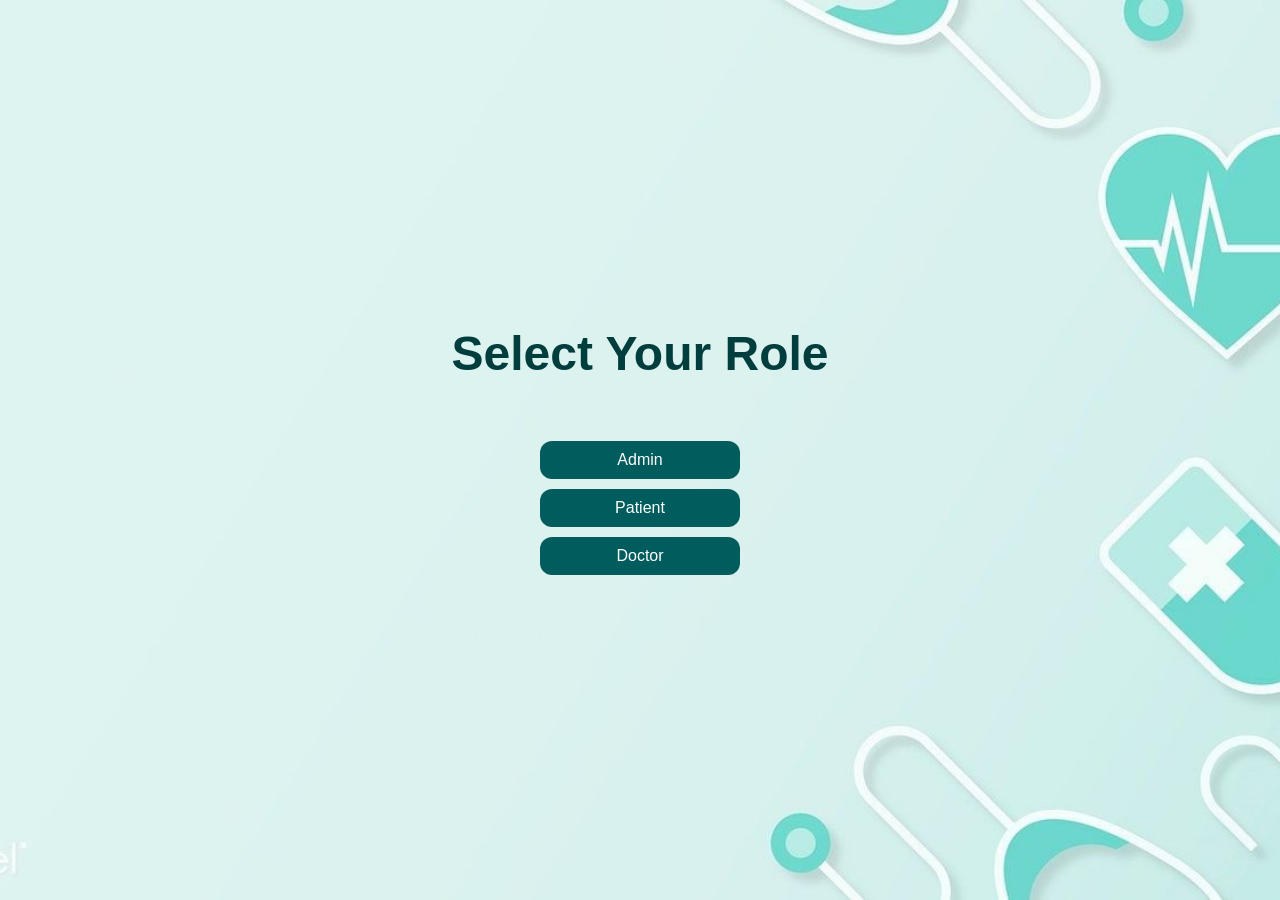
<file: app/src/main/resources/static/index.html>
<!-- index.html -->
<!DOCTYPE html>
<html lang="en">
<head>
    <meta charset="UTF-8">
    <link rel="icon" type="image/png" href="assets/images/logo/logo.png">
    <title>Select Role</title>
    <link rel="stylesheet" href="assets/css/index.css">
    <link rel="stylesheet" href="assets/css/style.css">
    <script src="js/util.js" defer></script>
    <script src="js/render.js" defer></script>
    <script src="js/components/header.js" defer></script>
    <script src="js/components/footer.js" defer></script>
</head>
<body>
    <div class="container">
        <div class="wrapper">
            <div id="header"></div>
            <main class="main-content">
                <h2>Select Your Role</h2>
                <button id="adminLogin">Admin</button>
                <button onclick="selectRole('patient')">Patient</button>
                <button id="doctorLogin">Doctor</button>
            </main>
            <div id="footer"></div>
        </div>
    </div>
    <div id="modal" class="modal">
        <div class="modal-content">
            <span class="close" id="closeModal">&times;</span>
            <div id="modal-body"></div>
        </div>
    </div>
    <script type="module" src="js/services/index.js" defer></script>
</body>
</html>
</file>
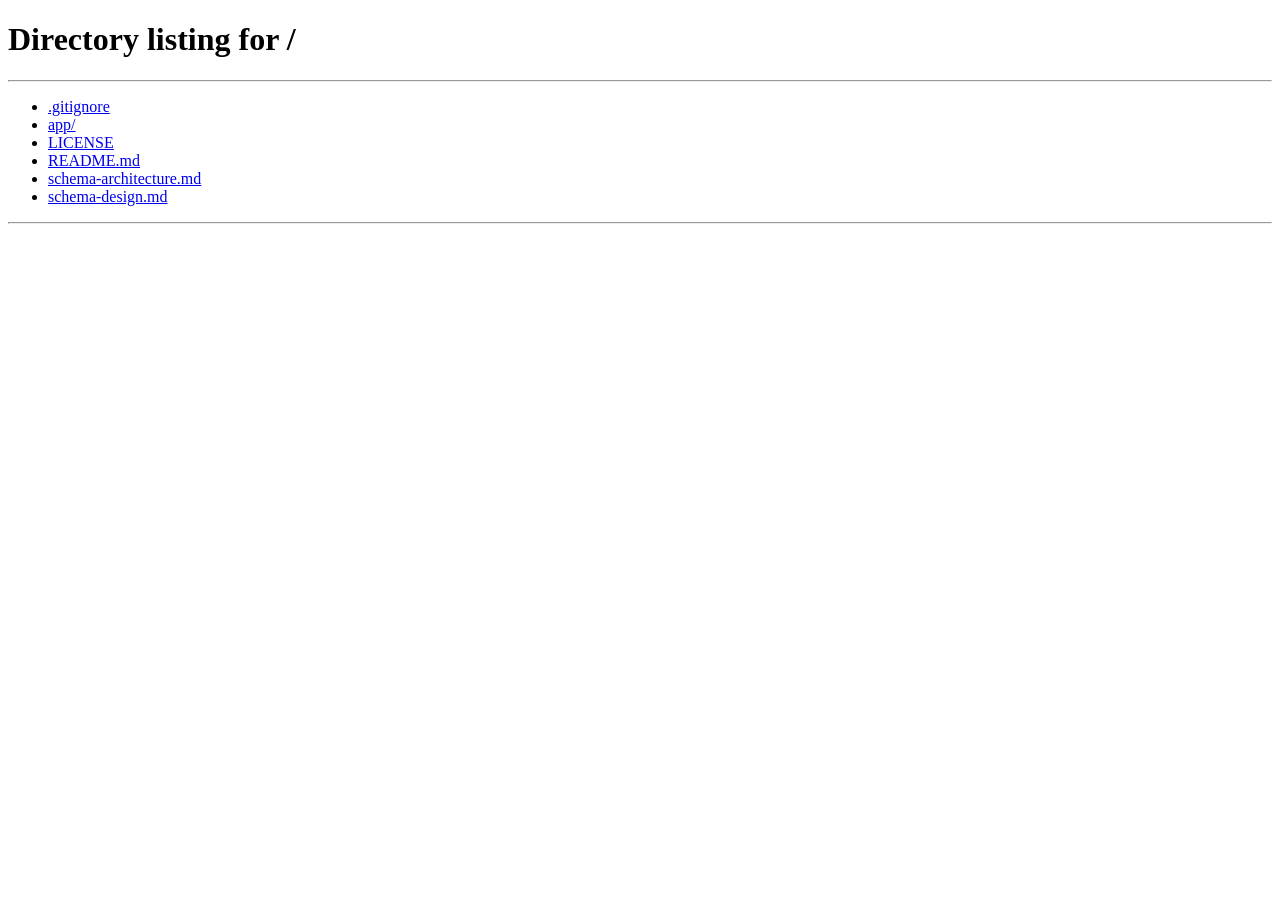
<file: app/src/main/resources/static/pages/addPrescription.html>
<!-- addPrescription.html -->
<!DOCTYPE html>
<html lang="en">

<head>
    <meta charset="UTF-8">
    <link rel="icon" type="image/svg+xml" href="../assets/images/logo/logo.png" />
    <title>DoctorDashboard</title>
    <link rel="stylesheet" href="../assets/css/adminDashboard.css">
    <link rel="stylesheet" href="../assets/css/doctorDashboard.css">
    <link rel="stylesheet" href="../assets/css/addPrescription.css">
    <link rel="stylesheet" href="../assets/css/style.css">
    <script src="../js/render.js" defer></script>
    <script src="../js/util.js" defer></script>
    <script src="../js/components/header.js" defer></script>
    <script src="../js/components/footer.js" defer></script>
    <script type="module" src = "../js/addPrescription.js"></script>

</head>

<body onload="renderContent()">
    <div class="container">
        <div class="wrapper">
            <div id="header"></div>
            <div class="main-content">
                <div class="form-container">
                    <h2 id="heading">Add <span>Prescription</span></h2>
                    <form>
                        <label for="patientName">Patient Name</label>
                        <input type="text" id="patientName" disabled>

                        <label for="medicines">Medicine Names</label>
                        <input type="text" id="medicines" placeholder="e.g. Paracetamol, Vitamin C" required>

                        <label for="dosage">Dosage Instructions</label>
                        <textarea id="dosage" rows="3"
                            placeholder="e.g - Paracetamol"></textarea>

                        <label for="notes">Additional Notes</label>
                        <textarea id="notes" rows="3"
                            placeholder="Any precautions or observations (optional)"></textarea>

                        <button type="submit" class="btn-primary" id="savePrescription">Add Prescription</button>
                        <button type="button" onclick="selectRole('doctor')" class="btn-secondary">Cancel</button>
                    </form>
                </div>
            </div>
            <div id="footer"></div>
        </div>
    </div>
</body>
</html>
</file>
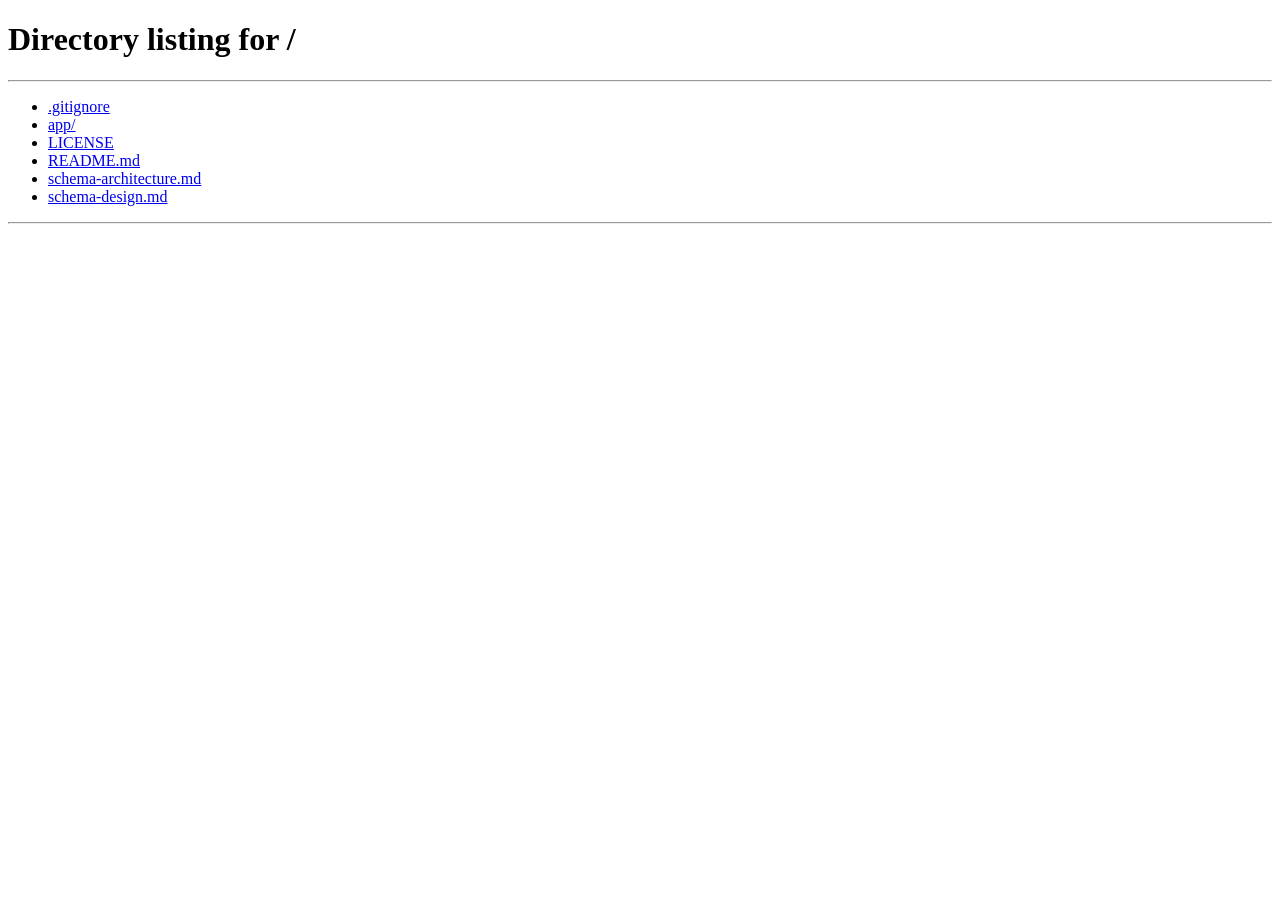
<file: app/src/main/resources/static/pages/loggedPatientDashboard.html>
<!-- loggedPatientDashboard.html -->
<!DOCTYPE html>
<html lang="en">
<head>
    <meta charset="UTF-8">
    <link rel="icon" type="image/svg+xml" href="../assets/images/logo/logo.png" />
    <title>LoggedPatientDashboard</title>
    <link rel = "stylesheet" href = "../assets/css/adminDashboard.css">
    <link rel = "stylesheet" href = "../assets/css/style.css">
    <link rel = "stylesheet" href = "../assets/css/patientDashboard.css">
    <script src = "../js/render.js" defer></script>
    <script src = "../js/util.js" defer></script>
    <script src = "../js/components/header.js" defer></script>
    <script src = "../js/components/footer.js" defer></script>
    <script type = "module" src = "../js/loggedPatient.js" defer></script>
</head>
<body onload="renderContent()">
    <div class="container">
        <div class="wrapper">
            <div id="header"></div>
            <main class="main-content">
                <input type="text" id="searchBar" class="searchBar" placeholder="Search Bar for custom output" />
                <div class="filter-wrapper">
                    <select class="filter-select" id="filterTime">
                        <option value="">Sort by Time</option>
                        <option value="AM">AM</option>
                        <option value="PM">PM</option>
                    </select>
                    <select class="filter-select" id="filterSpecialty">
                        <option value="">Filter by Specialty</option>
                        <option value="Cardiologist">Cardiologist</option>
                        <option value="Dermatologist">Dermatologist</option>
                        <option value="Neurologist">Neurologist</option>
                        <option value="Pediatrician">Pediatrician</option>
                        <option value="Orthopedic">Orthopedic</option>
                        <option value="Gynecologist">Gynecologist</option>
                        <option value="Psychiatrist">Psychiatrist</option>
                        <option value="Dentist">Dentist</option>
                        <option value="Ophthalmologist">Ophthalmologist</option>
                        <option value="Ent">ENT Specialist</option>
                        <option value="Urologist">Urologist</option>
                        <option value="Oncologist">Oncologist</option>
                        <option value="Gastroenterologist">Gastroenterologist</option>
                        <option value="General">General Physician</option>
                    </select>
                </div>
                <div id="content"></div>
            </main>
            <div id="footer"></div>
        </div>
    </div>
</body>
</html>
</file>
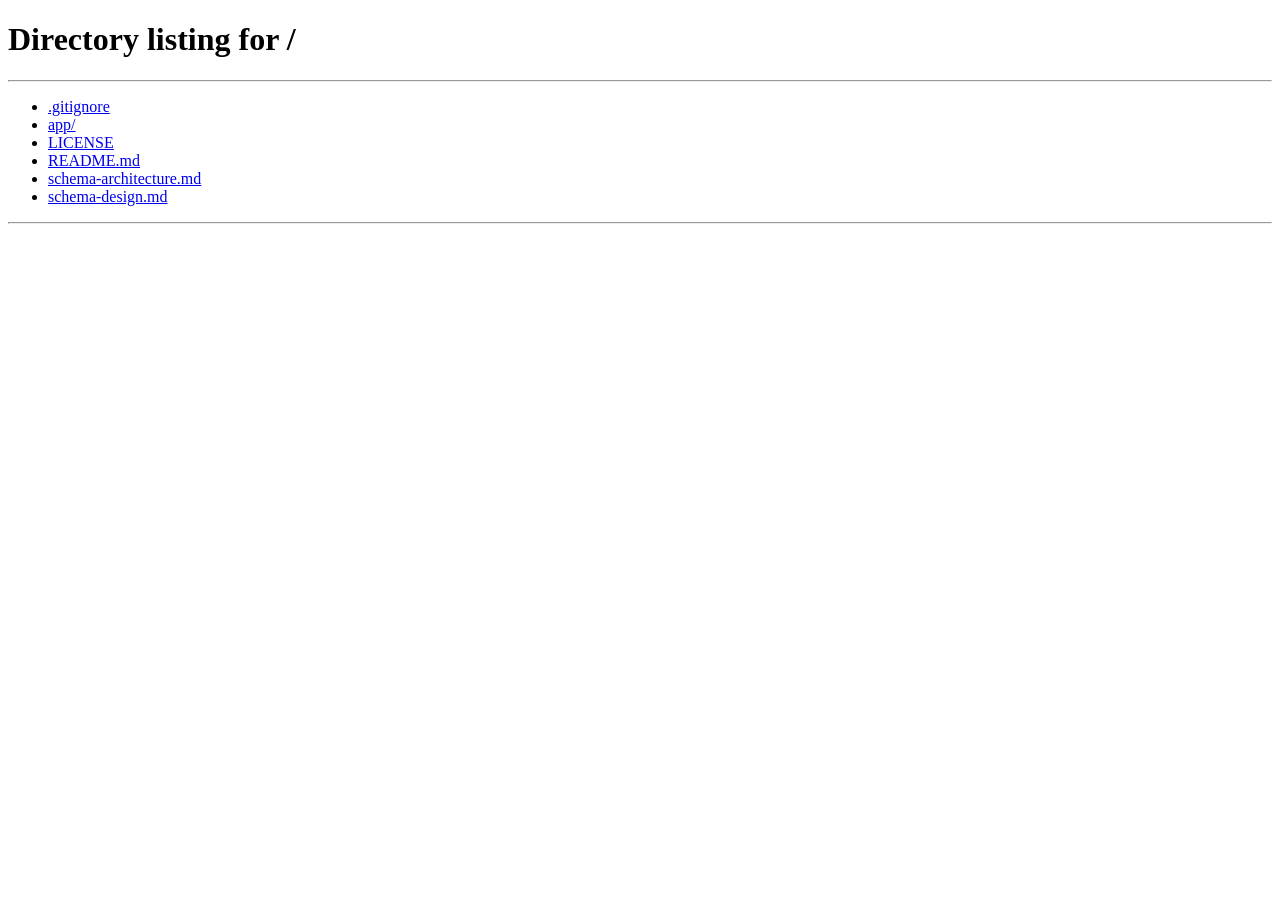
<file: app/src/main/resources/static/pages/patientAppointments.html>
<!-- patientAppointment.html -->
<!DOCTYPE html>
<html lang="en">

<head>
  <meta charset="UTF-8">
  <link rel="icon" type="image/svg+xml" href="../assets/images/logo/logo.png" />
  <title>Patient Appointments</title>
  <link rel="stylesheet" href="../assets/css/adminDashboard.css">
  <link rel="stylesheet" href="../assets/css/doctorDashboard.css">
  <link rel="stylesheet" href="../assets/css/style.css">
  <script src="../js/render.js" defer></script>
  <script src="../js/util.js" defer></script>
  <script src="../js/components/header.js" defer></script>
  <script src="../js/components/footer.js" defer></script>
  <script type="module" src="../js/patientAppointment.js" defer></script>
</head>

<body onload="renderContent()">
  <div class="container">
    <div class="wrapper">
      <div id="header"></div>
      <div class="main-content">
        <h2>Patient <span>Appointment</span></h2>
        <input type="text" id="searchBar" class="searchBar" placeholder="Search Bar for custom output" />
                <div class="filter-wrapper">
                    <select class="filter-select" id="appointmentFilter">
                        <option value="allAppointments">All Appointments</option>
                        <option value="future">Upcoming Appointments</option>
                        <option value="past">Past Appointments</option>
                    </select>
                </div>
        <table id="patientTable">
          <thead class="table-header">
            <tr>
              <th>Patient Name</th>
              <th>Doctor Name</th>
              <th>Date</th>
              <th>Time</th>
              <th>Actions</th>
            </tr>
          </thead>
          <tbody id="patientTableBody">
            <!-- rows will be inserted here dynamically -->
          </tbody>
        </table>
      </div>
      <div id="footer"></div>
    </div>
  </div>
</body>
</html>
</file>
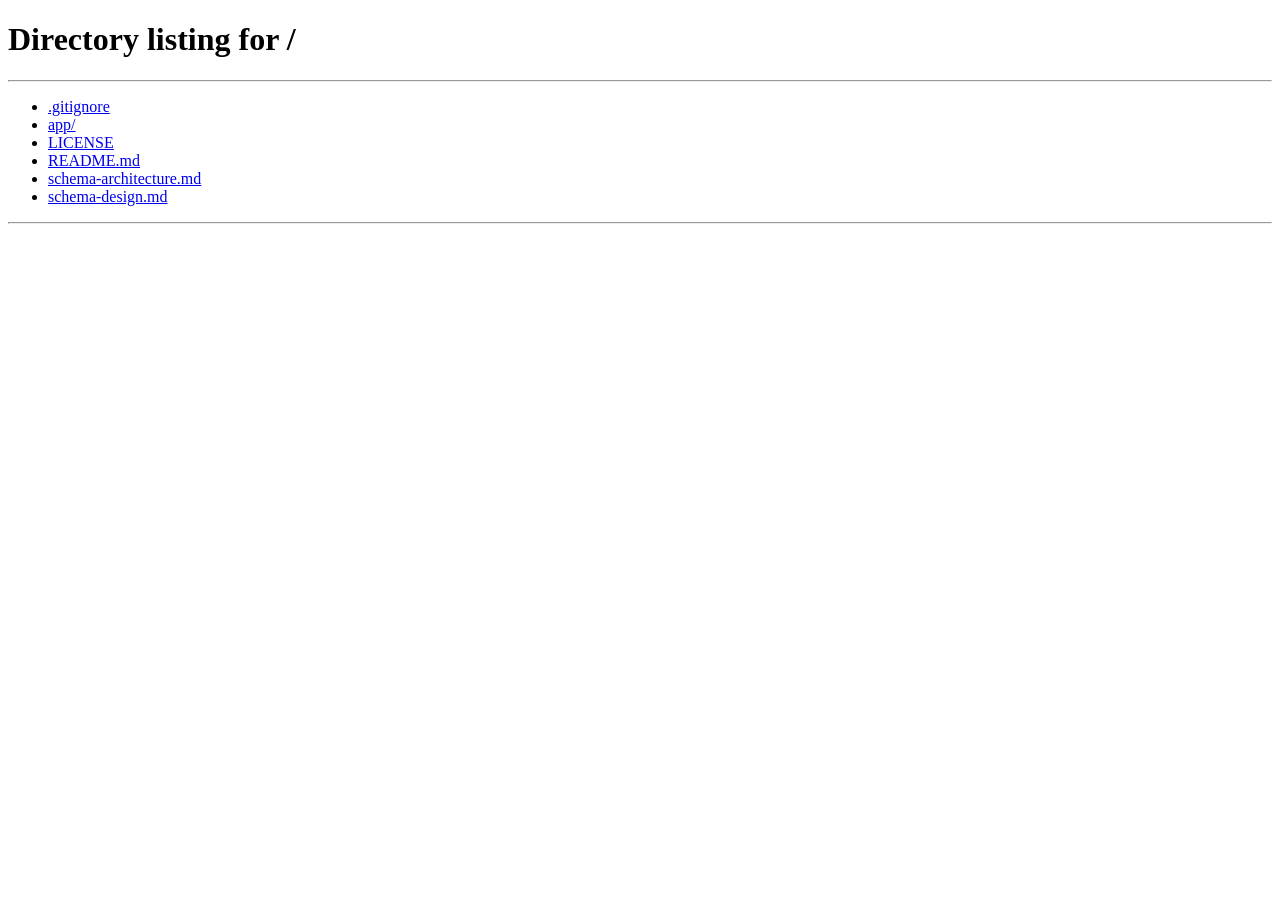
<file: app/src/main/resources/static/pages/patientDashboard.html>
<!-- patientDashboard.html -->
<!DOCTYPE html>
<html lang="en">

<head>
    <meta charset="UTF-8">
    <link rel="icon" type="image/svg+xml" href="../assets/images/logo/logo.png" />
    <title>PatientDashboard</title>
    <link rel="stylesheet" href="../assets/css/adminDashboard.css">
    <link rel="stylesheet" href="../assets/css/style.css">
    <link rel="stylesheet" href="../assets/css/patientDashboard.css">
    <script src="../js/render.js" defer></script>
    <script src="../js/util.js" defer></script>
    <script src="../js/components/header.js" defer></script>
    <script src="../js/components/footer.js" defer></script>
    <script type="module" src="../js/components/modals.js"></script>
</head>

<body onload="renderContent()">
    <div class="container">
        <div class="wrapper">
            <div id="header"></div>
            <main class="main-content">
                <input type="text" id="searchBar" class="searchBar" placeholder="Search Bar for custom output" />
                <div class="filter-wrapper">
                    <select class="filter-select" id="filterTime">
                        <option value="">Sort by Time</option>
                        <option value="AM">AM</option>
                        <option value="PM">PM</option>
                    </select>
                    <select class="filter-select" id="filterSpecialty">
                        <option value="">Filter by Specialty</option>
                        <option value="Cardiologist">Cardiologist</option>
                        <option value="Dermatologist">Dermatologist</option>
                        <option value="Neurologist">Neurologist</option>
                        <option value="Pediatrician">Pediatrician</option>
                        <option value="Orthopedic">Orthopedic</option>
                        <option value="Gynecologist">Gynecologist</option>
                        <option value="Psychiatrist">Psychiatrist</option>
                        <option value="Dentist">Dentist</option>
                        <option value="Ophthalmologist">Ophthalmologist</option>
                        <option value="Ent">ENT Specialist</option>
                        <option value="Urologist">Urologist</option>
                        <option value="Oncologist">Oncologist</option>
                        <option value="Gastroenterologist">Gastroenterologist</option>
                        <option value="General">General Physician</option>
                    </select>
                </div>
                <div id="content"></div>
            </main>
            <div id="footer"></div>
        </div>
    </div>
    <div id="modal" class="modal">
        <div class="modal-content">
            <span class="close" id="closeModal">&times;</span>
            <div id="modal-body"></div>
        </div>
    </div>
    <script type="module" src="../js/patientDashboard.js" defer></script>
</body>

</html>
</file>
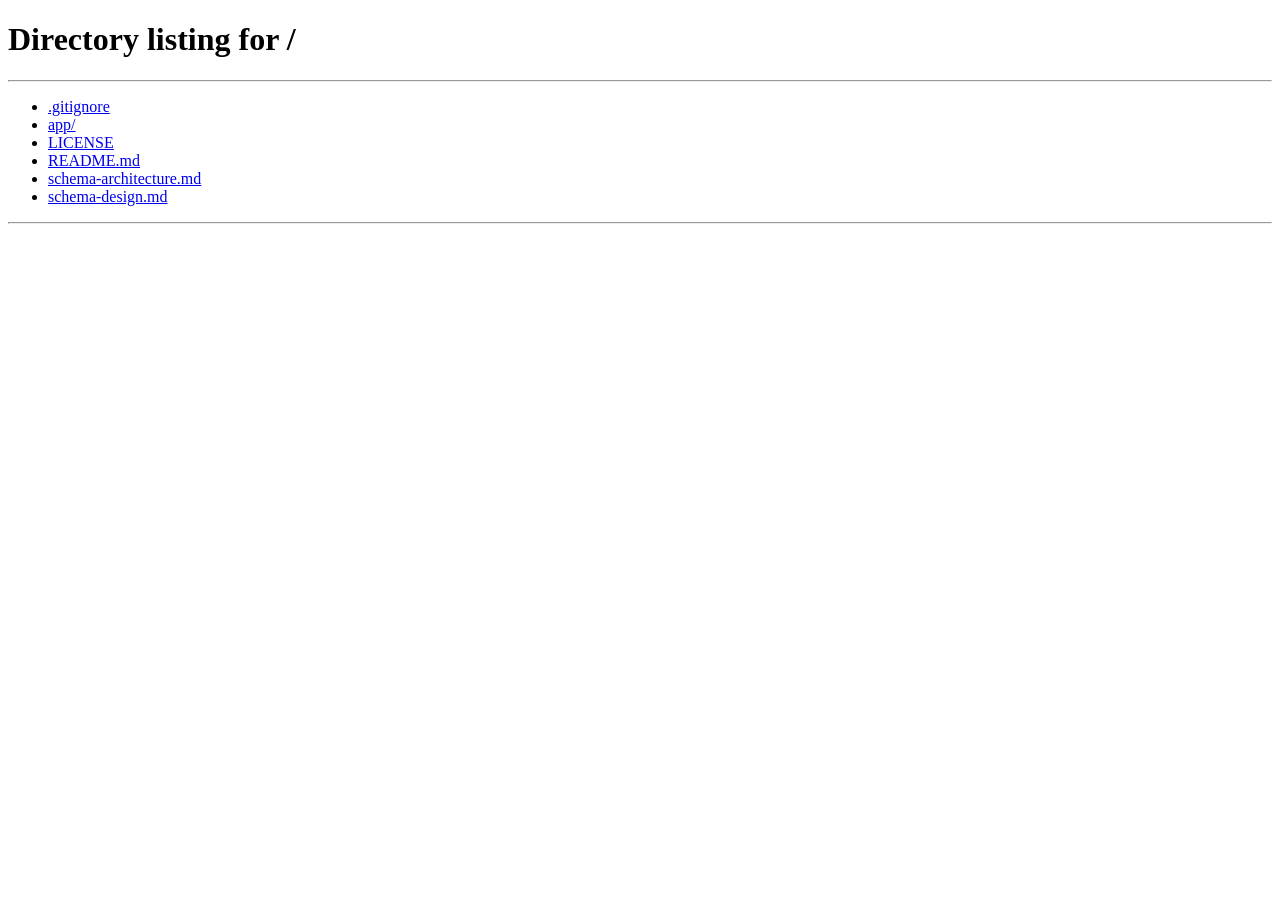
<file: app/src/main/resources/static/pages/patientRecord.html>
<!-- patientRecord.html -->
<!-- for doctor to see patient details -->
<!DOCTYPE html>
<html lang="en">
<head>
    <meta charset="UTF-8">
    <link rel="icon" type="image/svg+xml" href="../assets/images/logo/logo.png" />
    <title>DoctorDashboard</title>
    <link rel = "stylesheet" href = "../assets/css/adminDashboard.css">
    <link rel = "stylesheet" href = "../assets/css/doctorDashboard.css">
    <link rel = "stylesheet" href = "../assets/css/style.css">
    <script src = "../js/render.js" defer></script>
    <script src = "../js/util.js" defer></script>
    <script src = "../js/components/header.js" defer></script>
    <script src = "../js/components/footer.js" defer></script>
    <script type = "module" src = "../js/components/patientRecordRow.js" defer></script>
    <script type = "module" src = "../js/patientRecordServices.js" defer></script>
</head>
<body onload="renderContent()">
    <div class="container">
        <div class="wrapper">
            <div id="header"></div>
            <div class="main-content">
                <h2>Patient <span>Record</span></h2>
                <table id="patientTable">
                  <thead class="table-header">
                    <tr>
                      <th>Date</th>
                      <th>Appointment ID</th>
                      <th>Patient ID</th>
                      <th>Prescription</th>
                    </tr>
                  </thead>
                  <tbody id="patientTableBody"></tbody>
                </table>
              </div>
            <div id="footer"></div>
        </div>
    </div>

</body>  
</html>
</file>
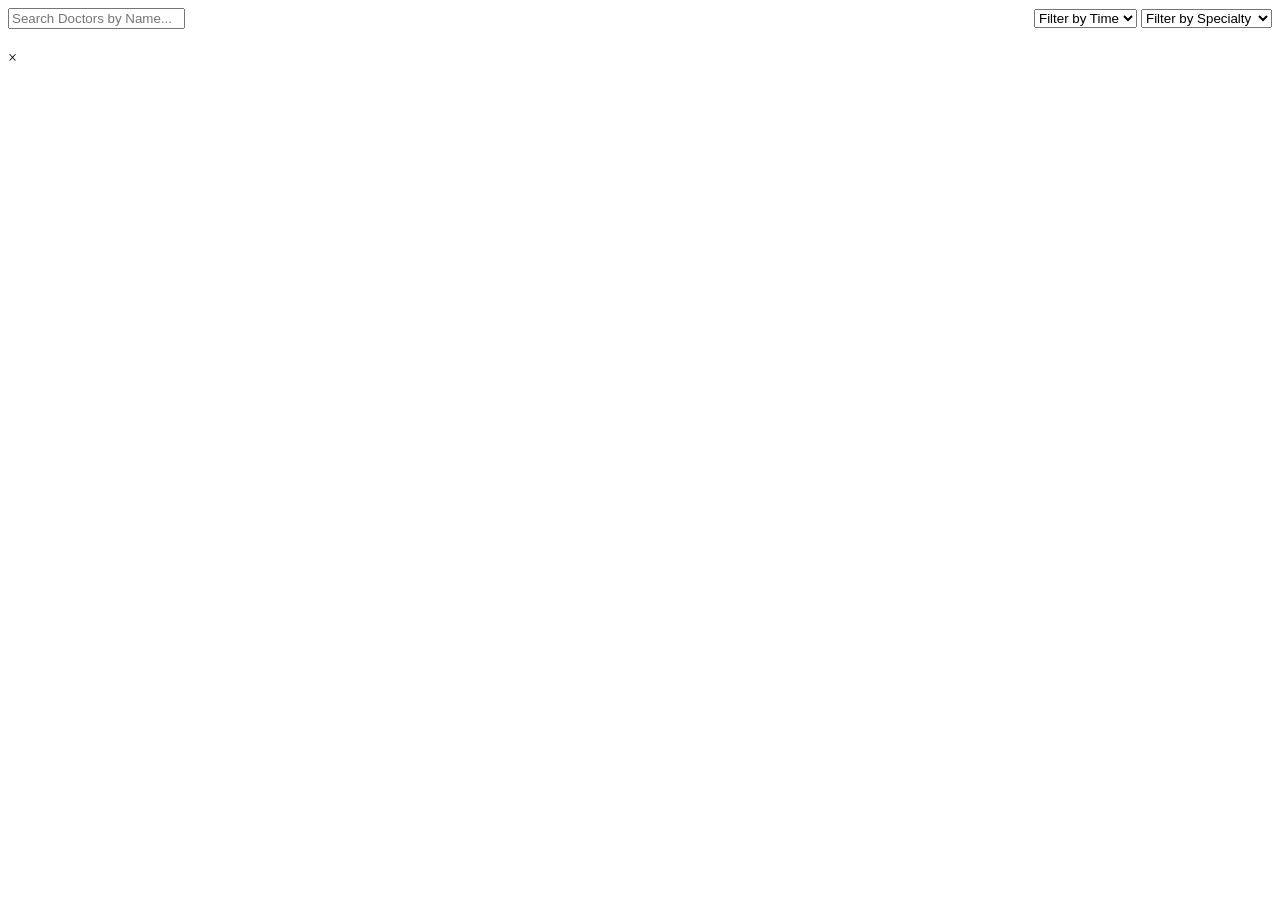
<file: app/src/main/resources/templates/admin/adminDashboard.html>
<!DOCTYPE html>
<html xmlns:th="http://www.thymeleaf.org">
<head>
  <meta charset="UTF-8">
  <meta name="viewport" content="width=device-width, initial-scale=1.0">
  <link rel="icon" type="image/png" th:href="@{/assets/images/logo/logo.png}" />
  <title>Admin Dashboard</title>
  <link rel="stylesheet" th:href="@{/assets/css/adminDashboard.css}" />
  <link rel="stylesheet" th:href="@{/assets/css/style.css}" />
  
  <script th:src="@{/js/render.js}" defer></script>
  <script th:src="@{/js/util.js}" defer></script>
  <script type="module" th:src="@{/js/components/header.js}" defer></script>
  <script type="module" th:src="@{/js/components/footer.js}" defer></script>
</head>
<body onload="renderContent()">
  <div class="container">
    <div class="wrapper">
      <div id="header"></div>
      
      <main class="main-content">
        <div style="display: flex; justify-content: space-between; align-items: center; margin-bottom: 20px; flex-wrap: wrap; gap: 15px;">
          <input type="text" id="searchBar" class="searchBar" placeholder="Search Doctors by Name..." style="margin-bottom: 0;" />
          <div class="filter-wrapper">
            <select id="filterTime" class="filter-select">
              <option value="">Filter by Time</option>
              <option value="am">AM Slots</option>
              <option value="pm">PM Slots</option>
            </select>
            <select id="filterSpecialty" class="filter-select">
              <option value="">Filter by Specialty</option>
              <option value="cardiologist">Cardiologist</option>
              <option value="dermatologist">Dermatologist</option>
              <option value="neurologist">Neurologist</option>
              <option value="pediatrician">Pediatrician</option>
              <option value="orthopedic">Orthopedic</option>
              <option value="gynecologist">Gynecologist</option>
              <option value="psychiatrist">Psychiatrist</option>
              <option value="dentist">Dentist</option>
              <option value="ophthalmologist">Ophthalmologist</option>
              <option value="ent">ENT Specialist</option>
              <option value="urologist">Urologist</option>
              <option value="oncologist">Oncologist</option>
              <option value="gastroenterologist">Gastroenterologist</option>
              <option value="general">General Physician</option>
            </select>
          </div>
        </div>
        
        <div id="content"></div>
      </main>
      
      <div id="footer"></div>
    </div>
  </div>

  <div id="modal" class="modal">
    <div class="modal-content">
      <span id="closeModal" class="close">&times;</span>
      <div id="modal-body"></div>
    </div>
  </div>

  <script type="module" th:src="@{/js/adminDashboard.js}" defer></script>
</body>
</html>
</file>
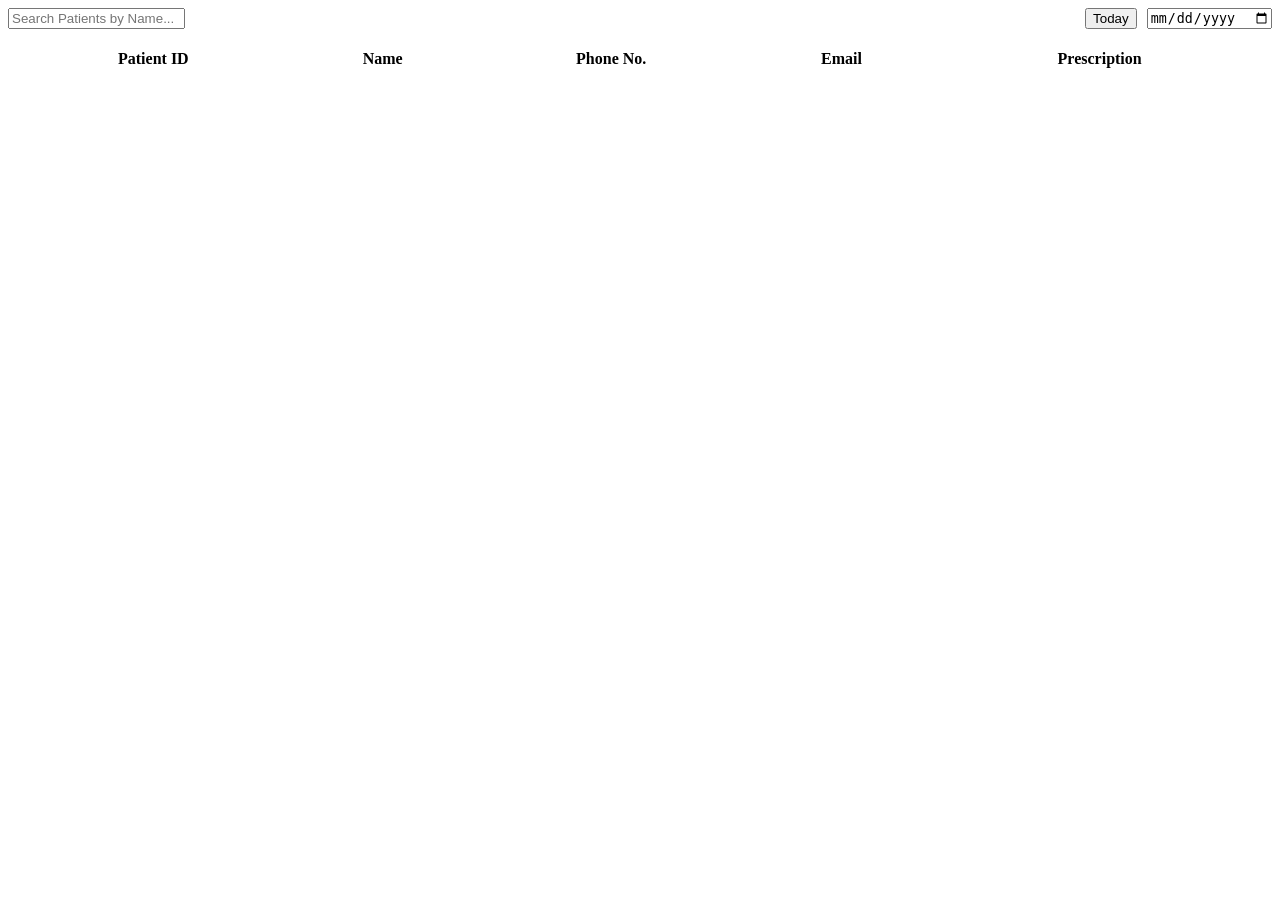
<file: app/src/main/resources/templates/doctor/doctorDashboard.html>
<!DOCTYPE html>
<html xmlns:th="http://www.thymeleaf.org">
<head>
  <meta charset="UTF-8">
  <meta name="viewport" content="width=device-width, initial-scale=1.0">
  <link rel="icon" type="image/png" th:href="@{/assets/images/logo/logo.png}" />
  <title>Doctor Dashboard</title>
  <link rel="stylesheet" th:href="@{/assets/css/adminDashboard.css}" />
  <link rel="stylesheet" th:href="@{/assets/css/doctorDashboard.css}" />
  <link rel="stylesheet" th:href="@{/assets/css/style.css}" />
  
  <script th:src="@{/js/render.js}" defer></script>
  <script th:src="@{/js/util.js}" defer></script>
  <script type="module" th:src="@{/js/components/header.js}" defer></script>
  <script type="module" th:src="@{/js/components/footer.js}" defer></script>
</head>
<body onload="renderContent()">
  <div class="container">
    <div class="wrapper">
      <div id="header"></div>
      
      <main class="main-content">
        <div style="display: flex; justify-content: space-between; align-items: center; margin-bottom: 20px; flex-wrap: wrap; gap: 15px;">
          <input type="text" id="searchBar" class="searchBar" placeholder="Search Patients by Name..." style="margin-bottom: 0;" />
          <div style="display: flex; align-items: center; gap: 10px;">
            <button id="todayButton" class="adminBtn">Today</button>
            <input type="date" id="datePicker" class="input-field" style="width: auto; margin-top: 0; margin-bottom: 0;" />
          </div>
        </div>
        
        <table class="patient-table" style="width: 100%; border-collapse: collapse; margin-top: 20px;">
          <thead>
            <tr>
              <th>Patient ID</th>
              <th>Name</th>
              <th>Phone No.</th>
              <th>Email</th>
              <th>Prescription</th>
            </tr>
          </thead>
          <tbody id="patientTableBody"></tbody>
        </table>
      </main>
      
      <div id="footer"></div>
    </div>
  </div>

  <script type="module" th:src="@{/js/doctorDashboard.js}" defer></script>
</body>
</html>
</file>
<file: app/src/main/resources/static/assets/css/index.css>
/* this is the style sheet file for index.html */

* {
    margin: 0;
    padding: 0;
    box-sizing: border-box;
}

html, body {
    height: 100%;
    font-family: 'Roboto', sans-serif;
}

.wrapper {
    display: flex;
    flex-direction: column;
    min-height: 100vh;
}

h2 {
    font-size: 48px;
    margin-bottom: 50px;
    color: #003e3e;
    font-weight: bold;
    font-family: 'Alegreya', 'Roboto', sans-serif;
}

.main-content {
    flex-grow: 1;
    padding: 40px;
    display: flex;
    justify-content: center;
    align-items: center;
    flex-direction: column;
    text-align: center;
    background-image: url('../images/defineRole/index.png');
    background-size: cover;
    background-position: center;
    background-repeat: no-repeat;
    background-attachment: fixed;
}

button {
    background-color: #015c5d;
    color: #fff;
    border: none;
    border-radius: 12px;
    padding: 10px 20px;
    width: 200px;
    margin-top: 10px;
    cursor: pointer;
    font-size: 16px;
    transition: background-color 0.2s ease;
}

button:hover {
    background-color: #A62B1F;
}

.dashboard-btn {
    background-color: #015c5d;
    color: #fff;
}

.dashboard-btn:hover {
    background-color: #003e3e;
}
</file>
<file: app/src/main/resources/static/assets/css/style.css>
/* This is the style sheet for global change across the files. */

/* style.css */
.header {
    display: flex;
    justify-content: space-between;
    align-items: center;
    background-color: #f4f4f4;
    color: #333;
    padding: 10px 20px;
    border-bottom: 2px solid #ccc;
    flex-wrap: wrap;
    min-height: 60px;
  }
  
  /* Logo section with image + title */
  .logo-link{
    display: flex;
    align-items: center;
    gap: 10px;
    
  }
  
  .logo-img {
    height: 40px;
    width: auto;
    max-width: 100%;
    object-fit: contain;
  }
  
  /* Logo text / slogan */
  .logo-title {
    font-size: 20px;
    font-weight: bold;
    color: #333;
  }
  
  /* Nav links styling */
  nav a {
    margin-left: 20px;
    margin-right: 20px;
    text-decoration: none;
    color: #333;
    font-weight: bold;
  }
  
  nav a:hover {
    color: #003e3e;
  }
  

  /* Responsive behavior */
  @media (max-width: 600px) {
    .header {
      flex-direction: column;
      align-items: flex-start;
    }
  
    nav {
      margin-top: 10px;
    }
  
    nav a {
      margin-left: 0;
      margin-right: 10px;
    }
  
    .logo-img {
      height: 30px;
    }
  
    .logo-title {
      font-size: 18px;
    }
  }

  .doctorHeader{
    margin-right: 30px
  }
  .doctorHeader:hover{
    color:#A62B1F;
  }
/* Footer Section */
.footer {
    background-color: #f4f4f4;
    color: #fff;
    padding: 40px 20px;
    border-top: 2px solid #f4f4f4;
    
  }
  
  .footer-container {
    display: flex;
    flex-wrap: wrap;
    justify-content: space-between;
    gap: 30px;
    max-width: 1200px;
    margin: 0 auto;
  }
  
  .footer-logo {
    flex: 1 1 250px;
    display: flex;
    flex-direction: column;
    align-items: flex-start;
    gap: 15px;
  }
  
  .footer-logo img {
    height: 50px;
    width: auto;
  }
  
  .footer-logo p {
    font-size: 14px;
    color: #0a0a23;
  }
  
  .footer-links {
    display: flex;
    flex: 2 1 500px;
    justify-content: space-between;
    flex-wrap: wrap;
    gap: 20px;
  }
  
  .footer-column {
    display: flex;
    flex-direction: column;
    gap: 10px;
  }
  
  .footer-column h4 {
    font-size: 16px;
    font-weight: bold;
    margin-bottom: 8px;
    color: #0a0a23;
  }
  
  .footer-column a {
    text-decoration: none;
    color: #0a0a23;
    font-size: 14px;
  }
  
  .footer-column a:hover {
    color: #003e3e;
    transition: color 0.3s ease;
  }
  
  /* Mobile Responsiveness */
  @media (max-width: 768px) {
    .footer-container {
      flex-direction: column;
      align-items: flex-start;
    }
  
    .footer-links {
      flex-direction: column;
      gap: 20px;
    }
  }
  

  .modal {
    display: none;
    position: fixed;
    z-index: 999;
    padding-top: 60px;
    left: 0;
    top: 0;
    width: 100%;
    height: 100%;
    background-color: rgba(0,0,0,0.6);
  }
  
  .modal-content {
    background-color: white;
    margin: auto;
    padding: 30px;
    border-radius: 10px;
    width: 400px;
    position: relative;
  }
  
  .modal-content h2{
    font-size: 32px;
  }

  .close {
    color: #aaa;
    position: absolute;
    right: 20px;
    top: 15px;
    font-size: 28px;
    font-weight: bold;
    cursor: pointer;
  }
  
  .close:hover {
    color: black;
  }



  .dashboard-btn{
    width: 100%;
  }

  .input-field {
    padding: 10px;
    border: 1px solid #ccc;
    font-size: 16px;
    margin-top: 10px;
    margin-bottom: 20px;
    width: 100%;
    appearance: none; /* Remove default OS styles */
    background-color: #fff;
    color: #333;
    cursor: pointer;
    border-radius: 8px;
  }
  
  .input-field:hover {
    border-color: #015c5d;
    background-color: #f0fdfd;
  }
  
  .input-field:focus {
    outline: none;
    border-color: #015c5d;
    box-shadow: 0 0 5px rgba(1, 92, 93, 0.5);
    filter: brightness(1.2);
  }
  
  .select-dropdown option {
    font-size: 16px;
    padding: 10px;
  }
  

  #content {
    display: grid;
    grid-template-columns: repeat(auto-fit, minmax(315px, 1fr));
    gap: 40px;
    padding: 20px;
  }

  .doctor-card {
    display: flex;
    flex-direction: column;
    justify-content: space-between;
    border: 1px solid #ddd;
    border-radius: 10px;
    width:auto;
    overflow: hidden;
    background-color: #fff;
    box-shadow: 0 4px 6px rgba(0,0,0,0.1);
    transition: transform 0.2s ease;
  }
  
  .doctor-card:hover {
    transform: scale(1.02);
  }
  
  .doctor-info {
    padding: 12px;
    flex-grow: 1;
  }
  
  .doctor-info h3 {
    margin-top: 30px;
    font-size: 24px;
    color: #015c5d;
  }
  
  .doctor-info p {
    margin: 20px 0px;
    font-size: 14px;
    color: #555;
  }
  
  .card-actions {
    background-color: #e28282;
    padding: 10px;
    text-align: center;
  }

  .card-actions:hover {
    background-color: #d26969;
  }
  
  .card-actions button {
    background: transparent;
    border: none;
    color: #fff;
    font-weight: bold;
    cursor: pointer;
  }
  
  .card-actions button:hover {
    color: #fff;
    border-color: #015c5d;
  }
  
  #roleSelector {
    width:auto;
    border-radius: 10px;
  }
  
  span {
    color : #A62B1F;
  }

  .searchBar{
    height: 30px;
    padding:20px;
    font-size: 16px;
    margin-bottom: 30px;
    border: 0.2px solid grey;
}

  .searchBar:focus{
    outline: none;
    border-color: #015c5d;
    box-shadow: 0 0 5px rgba(1, 92, 93, 0.697);
}

.filter-wrapper {
  width: 350px;
  display: flex;
  flex-direction: row;
  
}

.filter-select {
  margin-right: 8px;
  width: 100%;
  padding: 8px 12px;
  border: 1px solid #ccc;
  border-radius: 6px;
  background-color: #fff;
  color: #333;
  font-size: 14px;
  background-position: right 10px center;
  background-size: 16px 16px;
  cursor: pointer;
  transition: border-color 0.2s, box-shadow 0.2s;
}

.filter-select:focus {
  border-color: #015c5d;
  box-shadow: 0 0 5px rgba(1, 92, 93, 0.697);
  outline: none;
}

.availabilityLabel{
  margin-bottom: 8px;
}

.availability-container {
  margin-bottom: 1rem;
  
}

.checkbox-group {
  display: flex;
  flex-direction: column;
  gap: 1rem;
  margin-top: 1rem;
}

.checkbox-group label {
  font-weight: 500;
  cursor: pointer;
}

.checkbox-group input[type="checkbox"] {
  margin-right: 0.5rem;
  accent-color: #015c5db8; 
}
</file>
<file: app/src/main/resources/static/assets/css/adminDashboard.css>
/*this is the style sheet for the adminDashboard. */

/* 
Global Reset (`*`)

* Purpose: Ensure consistent layout across all browsers.
* Properties:

  * `margin: 0` — removes default outer spacing from all elements.
  * `padding: 0` — removes default inner spacing.
  * `box-sizing: border-box` — ensures padding and borders are included within the total width/height of elements.

Base HTML & Body (`html, body`)

* Purpose: Establish a full-height layout and apply a standard font across the page.
* Properties:

  * `height: 100%` — allows containers to stretch to the full viewport height.
  * `font-family: Arial, sans-serif` — applies a clean, readable sans-serif font.

Main Layout Wrapper (`.wrapper`)

* Purpose: Create a flexible, vertical layout that fills the entire screen.
* Properties:

  * `display: flex` — enables flexbox for layout control.
  * `flex-direction: column` — stacks children vertically.
  * `min-height: 100vh` — ensures the wrapper always covers full screen height.

Section Heading (`h2`)

* Purpose: Style the headings prominently for section separation.
* Properties:

  * `font-size: 32px` — makes the heading large and noticeable.
  * `font-weight: bold` — emphasizes text.
  * `margin-bottom: 50px` — creates space below the heading.
  * `color: #003e3e` — uses a strong teal for visual anchoring.

Main Content Section (`.main-content`)

* Purpose: Layout the main content with padding and a background image.
* Properties:

  * `flex-grow: 1` — lets the content fill the available vertical space.
  * `padding: 40px` — adds internal spacing around content.
  * `display: flex` and `flex-direction: column` — organizes content in a vertical stack.
  * `text-align: center` — centers the text.
  * `background-image: url("index.png")` — sets a full-screen dashboard background.
  * `background-size: cover` — ensures the image covers the whole section.
  * `background-position: center` — centers the image.
  * `background-repeat: no-repeat` — avoids tiling the image.
  * `background-attachment: fixed` — fixes the image while scrolling.

Primary Button (`button`)

* Purpose: Design prominent, interactive buttons for main actions.

* Properties:

  * `background-color: #A62B1F` — sets a bold red color.
  * `color: white` — makes text stand out.
  * `border: none` — removes any outline/border.
  * `border-radius: 12px` — creates rounded corners.
  * `padding: 10px 20px` — gives space inside the button.
  * `margin-top: 20px` — adds spacing above the button.
  * `width: 200px` — ensures consistent button width.
  * `cursor: pointer` — shows a hand icon on hover.
  * `font-size: 16px` — makes the text readable.

* On Hover:

  * Retains the same red background to maintain branding.

Admin Button (`.adminBtn`)

* Purpose: Provide a secondary button style for admin-specific actions.

* Properties:

  * `background-color: #f4f4f4` — uses a light grey background.
  * `color: #333` — uses dark text for contrast.
  * `font-weight: bold` — emphasizes text.
  * `width: 110px` — smaller, compact width.
  * `padding: 10px 0` — vertical padding only.
  * `border: none` — clean look.
  * `cursor: pointer` — indicates it's clickable.

* On Hover**:

   Changes text color to `#A62B1F` for brand consistency while keeping the background same.


*/
</file>
<file: app/src/main/resources/static/assets/css/doctorDashboard.css>
/* This is the style sheet for the doctorDashboard.html */
/* 
**Table Header (`.table-header`)**

* Set font size to `24px` for clear emphasis.
* Use a dark teal color (`#015c5d`) for consistency with the theme.
* Add `30px` bottom margin and remove right margin.

**Table Styling (`table`)**

* Make the table full width (`100%`).
* Collapse borders for clean lines.
* Use a `sans-serif` font.
* Add `20px` top margin for spacing.

**Table Head (`thead`)**

* Set a very light dark background (`#33333310`) for header row.
* Use white text color (`#fff`).

**Table Cells (`td, th`)**

* Apply padding of `12px 16px` for spacing.
* Center-align the text.
* Add a subtle bottom border (`1px solid #ddd`).

**Table Row Styling**

* Alternate row colors for better readability:

  * Even rows: semi-transparent light grey (`#f9f9f959`).
  * Odd rows: soft white background (`#ffffffc0`).
* On hover: highlight row with a light teal overlay (`#015c5d39`).

**Prescription Button (`.prescription-btn`)**

* Set size to `30px x 30px`.
* Make it interactive with a pointer cursor.
* Add transition effects for scale and brightness on hover.
* On hover:

  * Slightly enlarge (`scale(1.1)`)
  * Brighten appearance
* On click: slightly shrink (`scale(0.95)`).

**No Record Message (`.noPatientRecord`)**

* Use a `16px` italic grey font to indicate no data gently.

**Today Button (`.today-btn`)**

* Add right margin (`10px`).
* Add padding (`10px`).
* Set background color to teal green (`#015c5d`).

**Date Picker (`.date-picker`)**

* Add left margin (`10px`) and top margin (`13px`).
* Round corners with `8px` radius.
* Add padding (`10px`) and set fixed height (`30px`).

---

Let me know if you'd like a consolidated style guide for the entire HospitalCRM frontend.
 */
</file>
<file: app/src/main/resources/static/assets/css/addPrescription.css>
/* This is the stylesheet for the addPrescription.html */

.form-container {
    width: 100%; 
    max-width: 600px;
    background: #ffffffc8;
    margin: 50px auto;
    padding: 30px;
    border-radius: 15px;
    box-shadow: 0 4px 12px rgba(0, 0, 0, 0.1);
    animation: fadeIn 0.5s ease-in-out;
  }

  .container h2 {
    text-align: center;
    color: #222;
    font-size: 28px;
    margin-bottom: 25px;
  }

  .container h2 span {
    color: #A62B1F;
  }

  label {
    display: block;
    margin-bottom: 6px;
    font-weight: 500;
    color: #333;
    text-align: left;
    font-size: 13px;
  }

  input, textarea {
    width: 100%;
    padding: 12px;
    resize: vertical;
    margin-bottom: 20px;
    border: 1px solid #cccccc6e;
    border-radius: 8px;
    font-size: 15px;
    outline: none;
    transition: 0.3s;
    font-family: "Verdana";
  }

  input:focus, textarea:focus {
    border-color: #015c5d;
    box-shadow: 0 0 4px #a7f3d0;
    filter: brightness(1.5);
  }

  #patientName{
    background-color: #bdbcbc80;
  }
  .btn-primary {
    background-color: #047857;
    color: #fff;
    padding: 14px;
    width: 100%;
    border: none;
    border-radius: 8px;
    font-size: 16px;
    cursor: pointer;
    transition: 0.3s;
  }

  .btn-primary:hover {
    background-color: #065f46;
  }

  .btn-secondary {
    background-color: transparent;
    color: #333;
    border: 1px solid #ccc;
    padding: 12px;
    width: 100%;
    border-radius: 8px;
    font-size: 15px;
    margin-top: 12px;
    cursor: pointer;
  }

  .btn-secondary:hover{
    color: #fff;
  }

  @keyframes fadeIn {
    from { opacity: 0; transform: translateY(30px); }
    to   { opacity: 1; transform: translateY(0); }
  }
</file>
<file: app/src/main/resources/static/assets/css/patientDashboard.css>
/* This is the style sheet for the patientDashboard.html */
  .card-actions {
    background-color: #244557;
    padding: 10px;
    text-align: center;
  }

  .card-actions:hover{
    background-color: #1c3745;
  }
  .ripple-overlay {
    position: fixed;
    width: 20px;
    height: 20px;
    background-color: #1c3745;
    border-radius: 50%;
    z-index: 9999;
    transform: translate(-50%, -50%) scale(0);
    transition: transform 1s ease-out, opacity 1s ease;
  }
  
  .ripple-overlay.active {
    transform: translate(-50%, -50%) scale(150);
    opacity: 1;
  }
  
  .modalApp {
    position: fixed;
  bottom: -100%;
  left: 50%;
  transform: translateX(-50%);
  width: 50%;
  background: #fff;
  padding: 20px;
  z-index: 10000;
  transition: bottom 1.5s ease-in;
  box-shadow: 0 -5px 10px rgba(0, 0, 0, 0.3);
  border-radius: 10px 10px 0 0;
  text-align: center;
  }
  
  .modalApp.active {
    bottom: 0;
  }
  
  .modalApp h2 {
    margin-top: 20px;
  }
  
  .modalApp input {
    display: block;
    margin: 10px auto;
    padding: 10px;
    width: 90%;
    margin-bottom: 40px;
  }

  .modalApp select {
    display: block;
    margin: 10px auto;
    padding: 10px;
    width: 90%;
    margin-bottom: 40px;
  }
  
  .confirm-booking {
    padding: 10px 20px;
    background: #1c3745;
    color: #fff;
    border: none;
    cursor: pointer;
    
  
    
  }
  .confirm-booking:hover {
    filter: brightness(1.2);
    background-color: #1c3745;
  }
</file>
